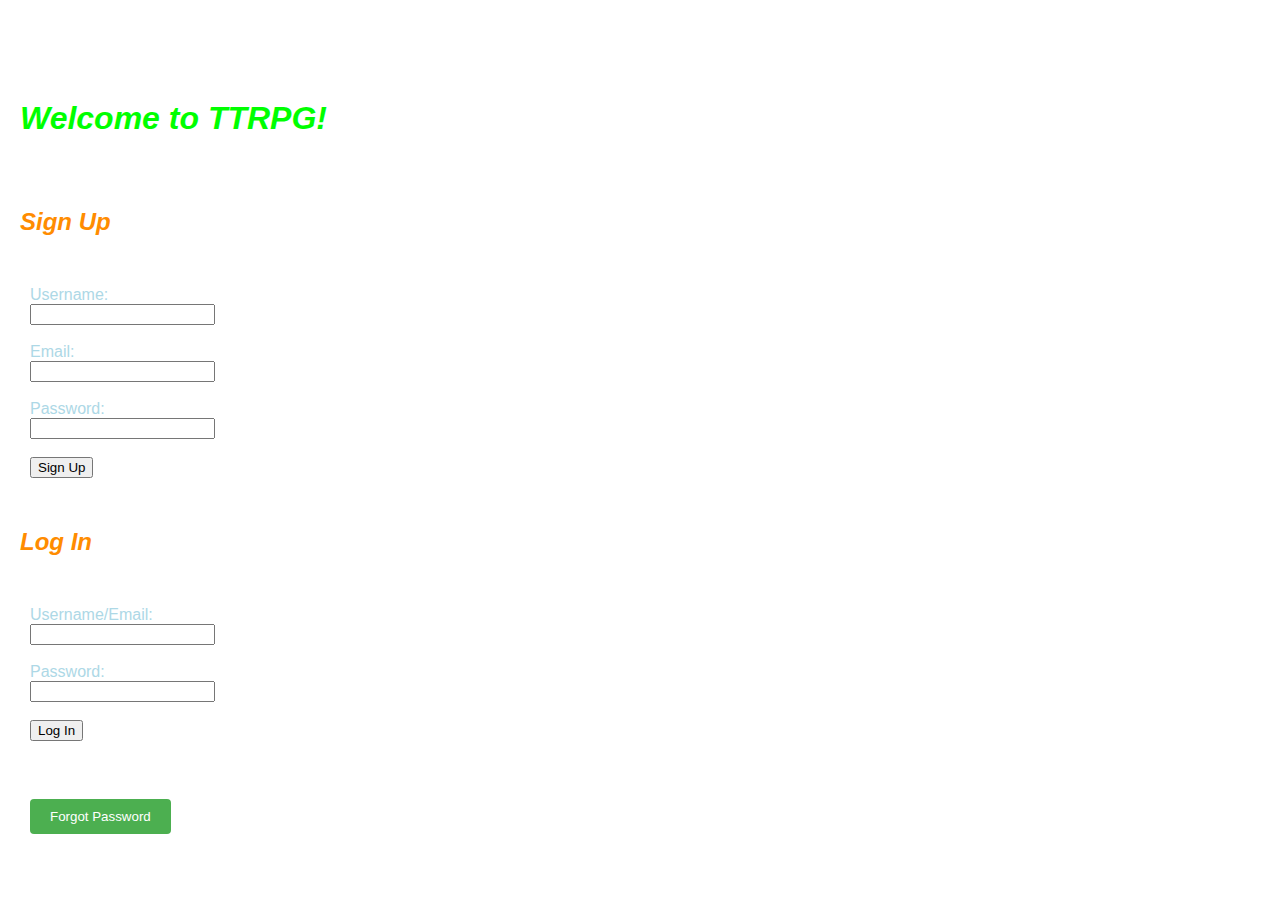
<file: TTRPG website/index.html>
<!DOCTYPE html>
<html>
<head>
    <title>Sign Up and Log In</title>
    <style>
        body {
            background-image: url("back.jpg");
            background-size: cover;
            background-repeat: no-repeat;
            font-family: Noto Sans, Noto, sans-serif;
            border: 1px hidden;
            margin-left: 0;
            margin-right: auto;
            margin-top: 100px;
            max-width: 425px;
            padding: 0 20px;
        }

        h1 {
            color: lime;
            font-style: italic;
        }
        h2 {
            background-color: transparent;
            color: darkorange;
            text-align: left;
            font-style: italic;
            margin-left: -20px;
            margin-right: -20px;
            padding: 10px;
        }

        div {
            background-color: transparent;
            margin-left: 0px;
            margin-left: -10px;
            margin-right: -10px;
            padding: 20px;
        }

        form {
            background-color: transparent;
            text-align: left;
            margin-left: -20px;
            margin-right: -20px;
            padding: 20px;
        }

        b {
            background-color: transparent;
            text-align: left;
        }

        form label {
            color: lightblue;
        }


    </style>
</head>
<body>
    <h1>Welcome to TTRPG!</h1>
    <div>
        <h2>Sign Up</h2>
        <form method="POST" action="signup.php">
            <label for="username">Username:</label><br>
            <input type="text" name="username" required><br><br>

            <label for="email">Email:</label><br>
            <input type="email" name="email" required><br><br>

            <label for="password">Password:</label><br>
            <input type="password" name="password" required><br><br>
            <b>
                <input type="submit" value="Sign Up">
            </b>
        </form>

        <h2>Log In</h2>
        <form method="POST" action="login.php">
            <label for="loginUsername">Username/Email:</label><br>
            <input type="text" name="loginUsername" required><br><br>

            <label for="loginPassword">Password:</label><br>
            <input type="password" name="loginPassword" required><br><br>
            <b>
                <input type="submit" value="Log In">
            </b>
        </form>
        <br>
        <form action="http://IP address or localhost/Forget%20Password_feature.php">
            <button type="submit" style="background-color: #4CAF50; color: white; padding: 10px 20px; border: none; border-radius: 4px; cursor: pointer;">Forgot Password</button>
        </form>
    </div>
</body>
</html>
</file>
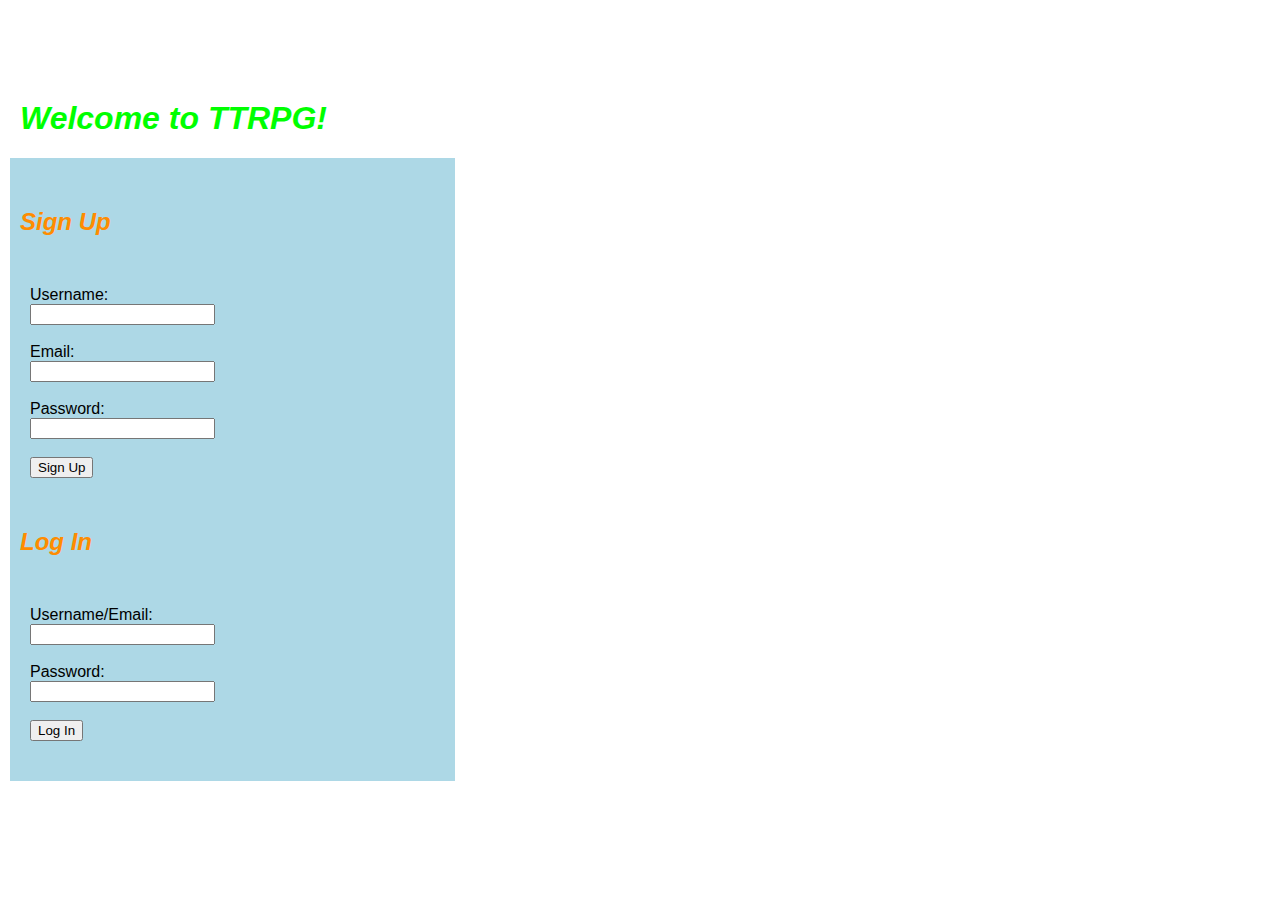
<file: signup&login/newindex.html>
<!DOCTYPE html>
<html>
<head>
    <title>Sign Up and Log In</title>
    <style>
        body {
            background-image: url("http://pic1.win4000.com/wallpaper/2/591a65b10181c.jpg");
            font-family: Noto Sans, Noto, sans-serif;
            border: 1px hidden;
            margin-left: 0;
            margin-right: auto;
            margin-top: 100px;
            max-width: 425px;
            padding: 0 20px;
        }
        h1 {
            color: lime;
            font-style: italic;
        }
        h2 {
            background-color: lightblue;
            color: darkorange;
            text-align: left;
            font-style: italic;
            margin-left: -20px;
            margin-right: -20px;
            padding: 10px;
        }
        div {
            background-color: lightblue;
            margin-left: 0px;
            margin-left: -10px;
            margin-right: -10px;
            padding: 20px;
        }
        form {
            background-color: lightblue;
            text-align: left;
            margin-left: -20px;
            margin-right: -20px;
            padding: 20px;
        }

        b {
            background-color: lightblue;
            text-align: left;
        }
    </style>
</head>
<body>
    <h1>Welcome to TTRPG!</h1>
    <div>
        <h2>Sign Up</h2>
        <form method="POST" action="signup.php">
            <label for="username">Username:</label><br>
            <input type="text" name="username" required><br><br>

            <label for="email">Email:</label><br>
            <input type="email" name="email" required><br><br>

            <label for="password">Password:</label><br>
            <input type="password" name="password" required><br><br>
            <b>
                <input type="submit" value="Sign Up">
            </b>
        </form>

        <h2>Log In</h2>
        <form method="POST" action="login.php">
            <label for="loginUsername">Username/Email:</label><br>
            <input type="text" name="loginUsername" required><br><br>

            <label for="loginPassword">Password:</label><br>
            <input type="password" name="loginPassword" required><br><br>
            <b>
                <input type="submit" value="Log In">
            </b>
        </form>
    </div>
</body>
</html>
</file>
